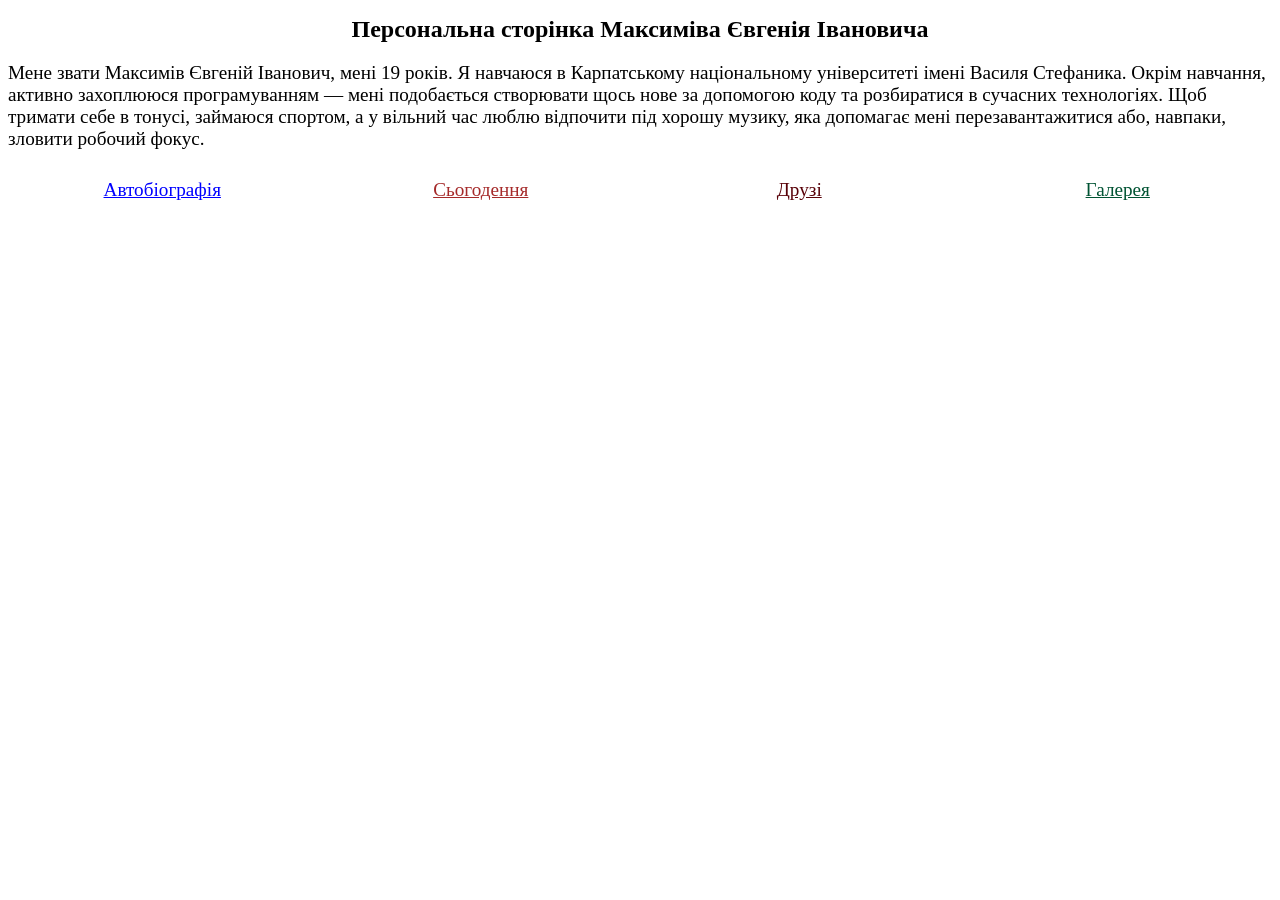
<file: index.html>
<!DOCTYPE html>
<html lang="uk">
<head>
    <meta charset="UTF-8">
    <meta name="viewport" content="width=device-width, initial-scale=1.0">
    <title>Персональна сторінка</title>
    <link rel="stylesheet" href="index.css">
</head>
<body>

    <h1>Персональна сторінка Максиміва Євгенія Івановича</h1>

    <p class="intro">Мене звати Максимів Євгеній Іванович, мені 19 років. Я навчаюся в Карпатському національному університеті імені Василя Стефаника. Окрім навчання, активно захоплююся програмуванням — мені подобається створювати щось нове за допомогою коду та розбиратися в сучасних технологіях. Щоб тримати себе в тонусі, займаюся спортом, а у вільний час люблю відпочити під хорошу музику, яка допомагає мені перезавантажитися або, навпаки, зловити робочий фокус.</p>

    <div class="nav-links">
        <a id="link-bio" href="biography.html">Автобіографія</a>
        <a id="link-today" href="nowadays.html">Сьогодення</a>
        <a id="link-friends" href="friends.html">Друзі</a>
        <a id="link-gallery" href="gallery.html">Галерея</a>
    </div>

</body>
</html>
</file>
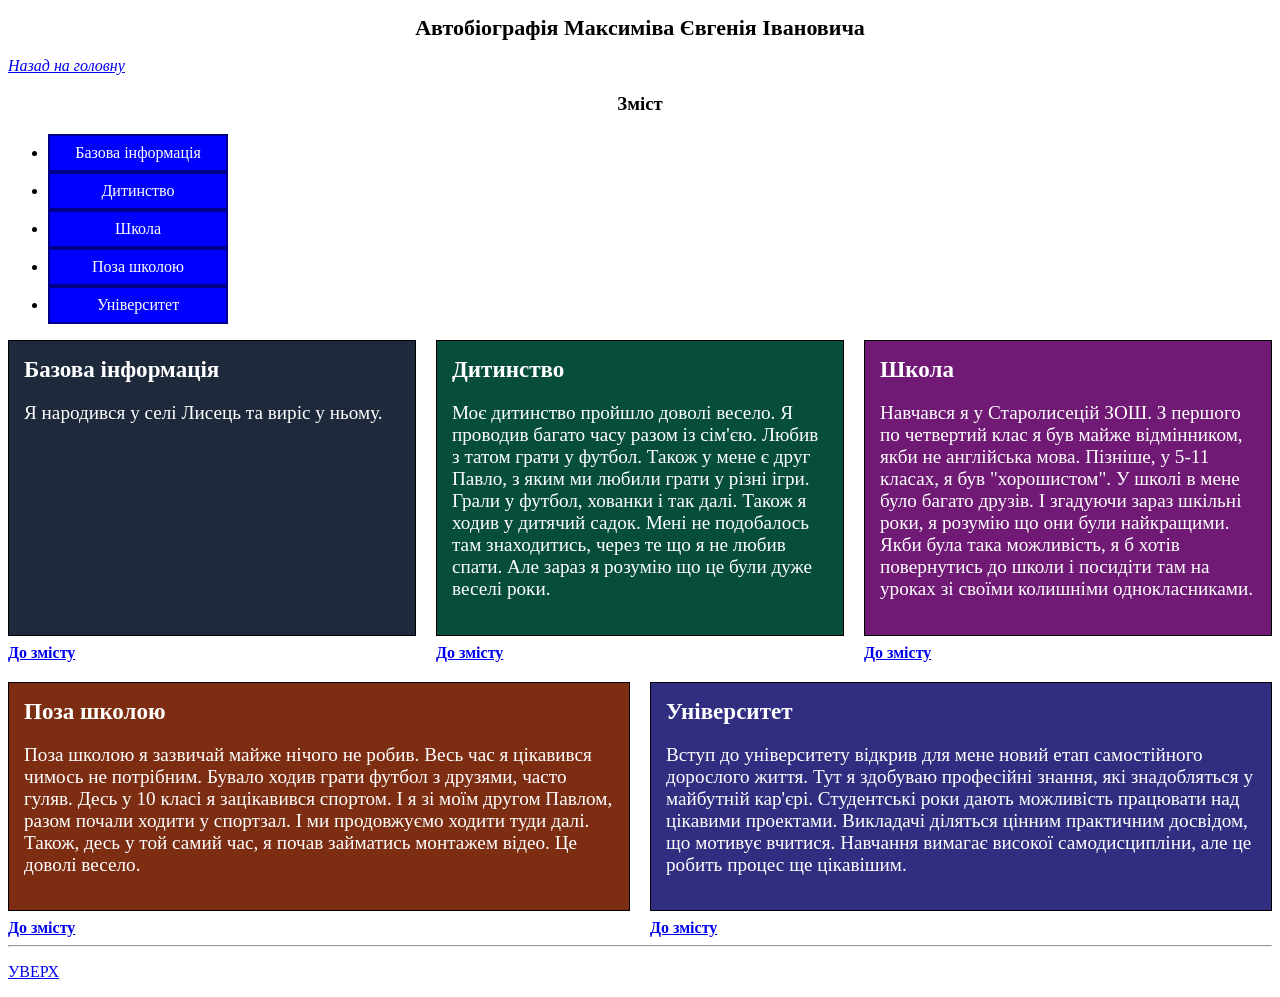
<file: biography.html>
<!DOCTYPE html>
<html lang="uk">
<head>
    <meta charset="UTF-8">
    <meta name="viewport" content="width=device-width, initial-scale=1.0">
    <title>Автобіографія</title>
    <link rel="stylesheet" href="biography.css">
</head>
<body>

    <h1 id="top">Автобіографія Максиміва Євгенія Івановича</h1>
    <p class="back-link"><a href="index.html">Назад на головну</a></p>

    <h3 id="toc">Зміст</h3>
    <ul>
      <li><a href="#base">Базова інформація</a></li>
      <li><a href="#childhood">Дитинство</a></li>
      <li><a href="#school">Школа</a></li>
      <li><a href="#outside">Поза школою</a></li>
      <li><a href="#university">Університет</a></li>
    </ul>

    <div class="bio-grid">
      <div class="bio-item item-base">
        <article id="base">
          <h2>Базова інформація</h2>
          <p>Я народився у селі Лисець та виріс у ньому.</p>
        </article>
        <p class="do-zmistu"><a href="#toc">До змісту</a></p>
      </div>

      <div class="bio-item item-childhood">
        <article id="childhood">
          <h2>Дитинство</h2>
          <p>Моє дитинство пройшло доволі весело. Я проводив багато часу разом із сім'єю. Любив з татом грати у футбол. Також у мене є друг Павло, з яким ми любили грати у різні ігри. Грали у футбол, хованки і так далі. Також я ходив у дитячий садок. Мені не подобалось там знаходитись, через те що я не любив спати. Але зараз я розумію що це були дуже веселі роки.</p>
        </article>
        <p class="do-zmistu"><a href="#toc">До змісту</a></p>
      </div>

      <div class="bio-item item-school">
        <article id="school">
          <h2>Школа</h2>
          <p>Навчався я у Старолисецій ЗОШ. З першого по четвертий клас я був майже відмінником, якби не англійська мова. Пізніше, у 5-11 класах, я був "хорошистом". У школі в мене було багато друзів. І згадуючи зараз шкільні роки, я розумію що они були найкращими. Якби була така можливість, я б хотів повернутись до школи і посидіти там на уроках зі своїми колишніми однокласниками.</p>
        </article>
        <p class="do-zmistu"><a href="#toc">До змісту</a></p>
      </div>

      <div class="bio-item item-outside">
        <article id="outside">
          <h2>Поза школою</h2>
          <p>Поза школою я зазвичай майже нічого не робив. Весь час я цікавився чимось не потрібним. Бувало ходив грати футбол з друзями, часто гуляв. Десь у 10 класі я зацікавився спортом. І я зі моїм другом Павлом, разом почали ходити у спортзал. І ми продовжуємо ходити туди далі. Також, десь у той самий час, я почав займатись монтажем відео. Це доволі весело.</p>
        </article>
        <p class="do-zmistu"><a href="#toc">До змісту</a></p>
      </div>

      <div class="bio-item item-university">
        <article id="university">
          <h2>Університет</h2>
          <p>Вступ до університету відкрив для мене новий етап самостійного дорослого життя. Тут я здобуваю професійні знання, які знадобляться у майбутній кар'єрі. Студентські роки дають можливість працювати над цікавими проектами. Викладачі діляться цінним практичним досвідом, що мотивує вчитися. Навчання вимагає високої самодисципліни, але це робить процес ще цікавішим.</p>
        </article>
        <p class="do-zmistu"><a href="#toc">До змісту</a></p>
      </div>
    </div>

    <hr>
    <p class="verh"><a href="#top">Уверх</a></p>

</body>
</html>
</file>
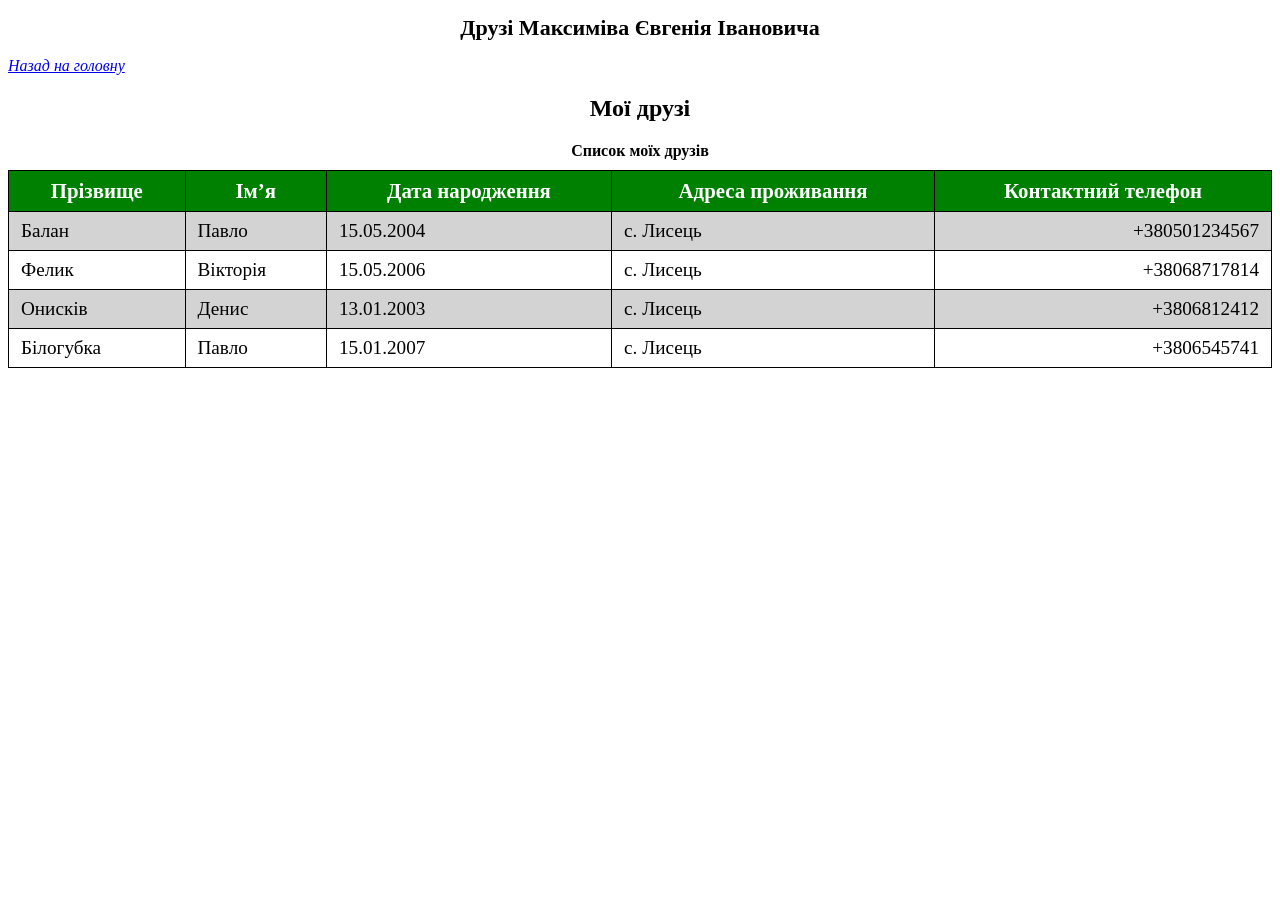
<file: friends.html>
<!DOCTYPE html>
<html lang="uk">
<head>
    <meta charset="UTF-8">
    <meta name="viewport" content="width=device-width, initial-scale=1.0">
    <title>Друзі</title>
    <link rel="stylesheet" href="friends.css">
</head>
<body>

    <h1 id="top">Друзі Максиміва Євгенія Івановича</h1>
    <p class="back-link"><a href="index.html">Назад на головну</a></p>

    <h2 id="friends-title">Мої друзі</h2>

    <table>
        <caption>Список моїх друзів</caption>
        <tr>
            <th>Прізвище</th>
            <th>Ім’я</th>
            <th>Дата народження</th>
            <th>Адреса проживання</th>
            <th>Контактний телефон</th>
        </tr>

        <tr>
            <td>Балан</td>
            <td>Павло</td>
            <td>15.05.2004</td>
            <td>с. Лисець</td>
            <td>+380501234567</td>
        </tr>

        <tr>
            <td>Фелик</td>
            <td>Вікторія</td>
            <td>15.05.2006</td>
            <td>с. Лисець</td>
            <td>+38068717814</td>
        </tr>

        <tr>
            <td>Онисків</td>
            <td>Денис</td>
            <td>13.01.2003</td>
            <td>с. Лисець</td>
            <td>+3806812412</td>
        </tr>

        <tr>
            <td>Білогубка</td>
            <td>Павло</td>
            <td>15.01.2007</td>
            <td>с. Лисець</td>
            <td>+3806545741</td>
        </tr>
    </table>

</body>
</html>
</file>
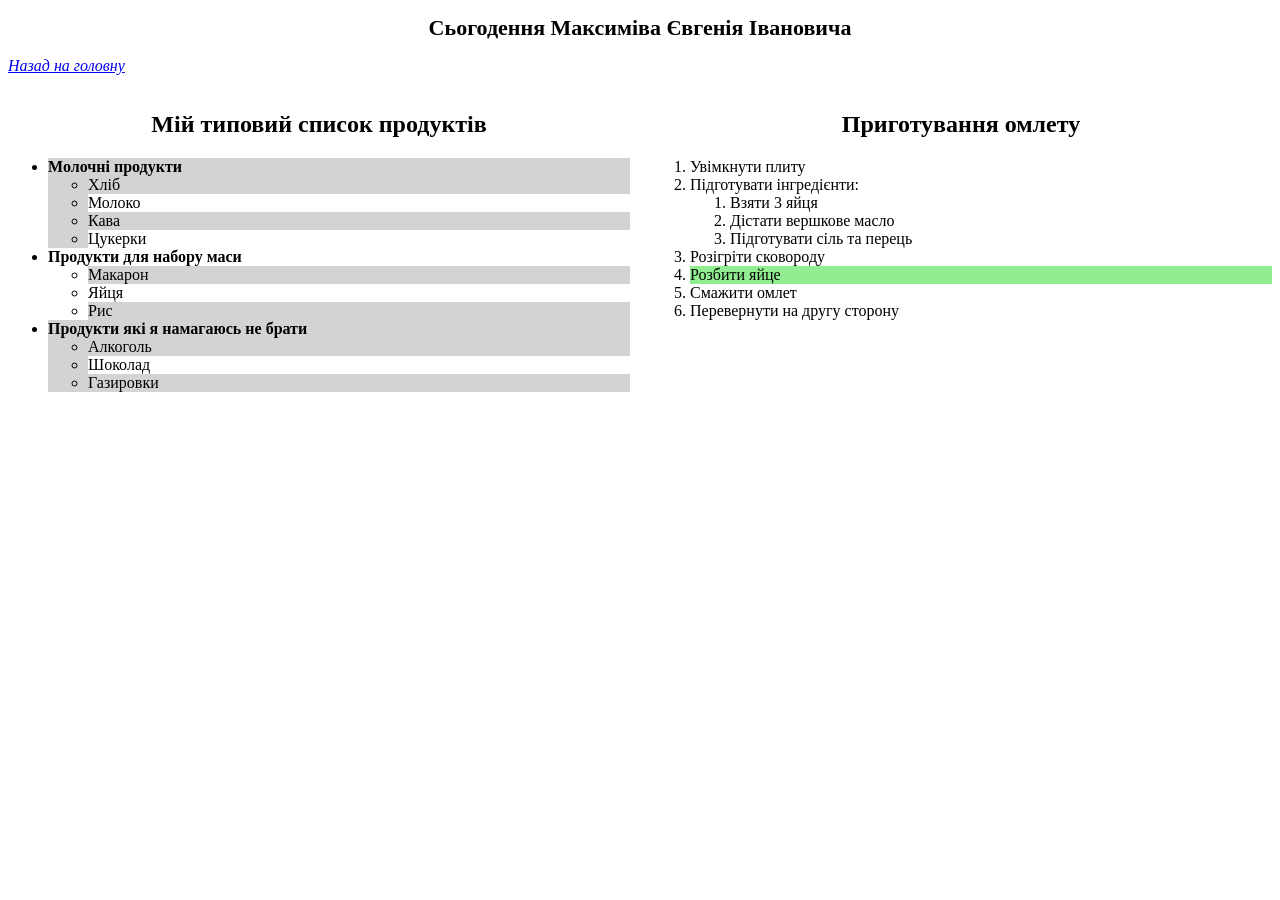
<file: nowadays.html>
<!DOCTYPE html>
<html lang="uk">
<head>
    <meta charset="UTF-8">
    <meta name="viewport" content="width=device-width, initial-scale=1.0">
    <title>Сьогодення</title>
    <link rel="stylesheet" href="nowadays.css">
</head>
<body>

    <h1 id="top">Сьогодення Максиміва Євгенія Івановича</h1>
    <p class="back-link"><a href="index.html">Назад на головну</a></p>

    <div class="lists-grid">
      <div class="list-column">
        <h2>Мій типовий список продуктів</h2>
        <ul>
          <li><strong>Молочні продукти</strong>
            <ul>
              <li>Хліб</li>
              <li>Молоко</li>
              <li>Кава</li>
              <li>Цукерки</li>
            </ul>
          </li>
          <li><strong>Продукти для набору маси</strong>
            <ul>
              <li>Макарон</li>
              <li>Яйця</li>
              <li>Рис</li>
            </ul>
          </li>
          <li><strong>Продукти які я намагаюсь не брати</strong>
            <ul>
              <li>Алкоголь</li>
              <li>Шоколад</li>
              <li>Газировки</li>
            </ul>
          </li>
        </ul>
      </div>

      <div class="list-column">
        <h2>Приготування омлету</h2>
        <ol>
          <li>Увімкнути плиту</li>
          <li>Підготувати інгредієнти:
            <ol>
              <li>Взяти 3 яйця</li>
              <li>Дістати вершкове масло</li>
              <li>Підготувати сіль та перець</li>   
            </ol>
          </li>
          <li>Розігріти сковороду</li>
          <li>Розбити яйце</li>
          <li>Смажити омлет</li>
          <li>Перевернути на другу сторону</li>
        </ol>
      </div>
    </div>

</body>
</html>
</file>
<file: index.css>
h1 {
    text-align: center;
    font-size: 24px;
}

.intro {
    font-size: 120%;
}

.nav-links a {
    font-size: 120%;
    text-align: center;
    padding: 10px;
    display: block;
}

#link-bio:link {
    color: blue;
}
#link-bio:visited {
    color: black;
}

#link-today:link {
    color: brown;
}
#link-today:visited {
    color: blueviolet;
}

#link-friends:link {
    color: rgb(88, 1, 8);
}
#link-friends:visited {
    color: rgb(41, 56, 44);
}

#link-gallery:link {
    color: rgb(0, 83, 51);
}
#link-gallery:visited {
    color: rgb(49, 7, 165);
}

.nav-links {
    display: grid;
    grid-template-columns: 1fr;
    gap: 10px;
}

@media (min-width: 768px) {
    .nav-links {
        grid-template-columns: repeat(2, 1fr);
    }
}

@media (min-width: 992px) {
    .nav-links {
        grid-template-columns: repeat(4, 1fr);
    }
}
</file>
<file: biography.css>
* {
  box-sizing: border-box;
}

h1 {
  text-align: center;
  font-size: 22px;
}

p.back-link {
  font-style: italic;
}

#toc {
  text-align: center;
}

ul li a:link,
ul li a:visited {
  display: inline-block;
  width: 180px;
  background-color: blue;
  color: white;
  text-align: center;
  padding: 8px;
  border: 2px solid darkblue;
  text-decoration: none;
}

ul li a:hover {
  background-color: magenta;
  color: white;
}

ul li a:active {
  background-color: yellow;
  color: black;
}

p.do-zmistu {
  font-weight: bold;
  margin-top: 8px;
  margin-bottom: 0;
}

p.verh {
  text-transform: uppercase;
}

.bio-item {
  display: flex;
  flex-direction: column;
}

article {
  font-size: 120%;
  padding: 15px;
  border: 1px solid black;
  flex-grow: 1;
}

article h2 {
  font-size: 120%;
  margin-top: 0;
}

#base {
  background-color: #1e293b;
  color: #ffffff;
}

#childhood {
  background-color: #064e3b;
  color: #ffffff;
}

#school {
  background-color: #701a75;
  color: #ffffff;
}

#outside {
  background-color: #7c2d12;
  color: #ffffff;
}

#university {
  background-color: #312e81;
  color: #ffffff;
}

.bio-grid {
  display: grid;
  grid-template-columns: 1fr;
  gap: 20px;
}

@media (min-width: 768px) {
  .bio-grid {
    grid-template-columns: repeat(2, 1fr);
  }

  .item-university {
    grid-column: span 2;
  }
}

@media (min-width: 992px) {
  .bio-grid {
    grid-template-columns: repeat(6, 1fr);
  }

  .item-base,
  .item-childhood,
  .item-school {
    grid-column: span 2;
  }

  .item-outside,
  .item-university {
    grid-column: span 3;
  }
}
</file>
<file: friends.css>
* {
  box-sizing: border-box;
}

h1 {
  text-align: center;
  font-size: 22px;
}

p.back-link {
  font-style: italic;
}

#friends-title {
  text-align: center;
}

table {
  width: 100%;
  border-collapse: collapse;
  margin-top: 15px;
}

caption {
  font-weight: bold;
  margin-bottom: 10px;
}

th, td {
  border: 1px solid black;
  padding: 8px 12px;
  text-align: left;
}

th {
  background-color: green;
  color: white;
  text-align: center;
  font-weight: bold;
}

tr:nth-child(even) td {
  background-color: lightgray;
}

tr:nth-child(odd) td {
  background-color: white;
}

td:last-child {
  text-align: right;
}

th {
  font-size: 110%;
}

td {
  font-size: 100%;
}

@media (min-width: 768px) {
  th {
    font-size: 120%;
  }

  td {
    font-size: 110%;
  }
}

@media (min-width: 992px) {
  th {
    font-size: 130%;
  }

  td {
    font-size: 120%;
  }
}
</file>
<file: nowadays.css>
* {
  box-sizing: border-box;
}

h1 {
  text-align: center;
  font-size: 22px;
}

p.back-link {
  font-style: italic;
}

h2 {
  text-align: center;
}

ul > li:nth-child(odd) {
  background-color: lightgray;
}

ul > li:nth-child(even) {
  background-color: white;
}

ol li:nth-child(3):hover,
ol li:nth-child(5):hover {
  cursor: pointer;
}

ol li:nth-child(4) {
  background-color: lightgreen;
}

.lists-grid {
  display: grid;
  grid-template-columns: 1fr;
  gap: 20px;
}

@media (min-width: 992px) {
  .lists-grid {
    grid-template-columns: repeat(2, 1fr);
  }
}
</file>
